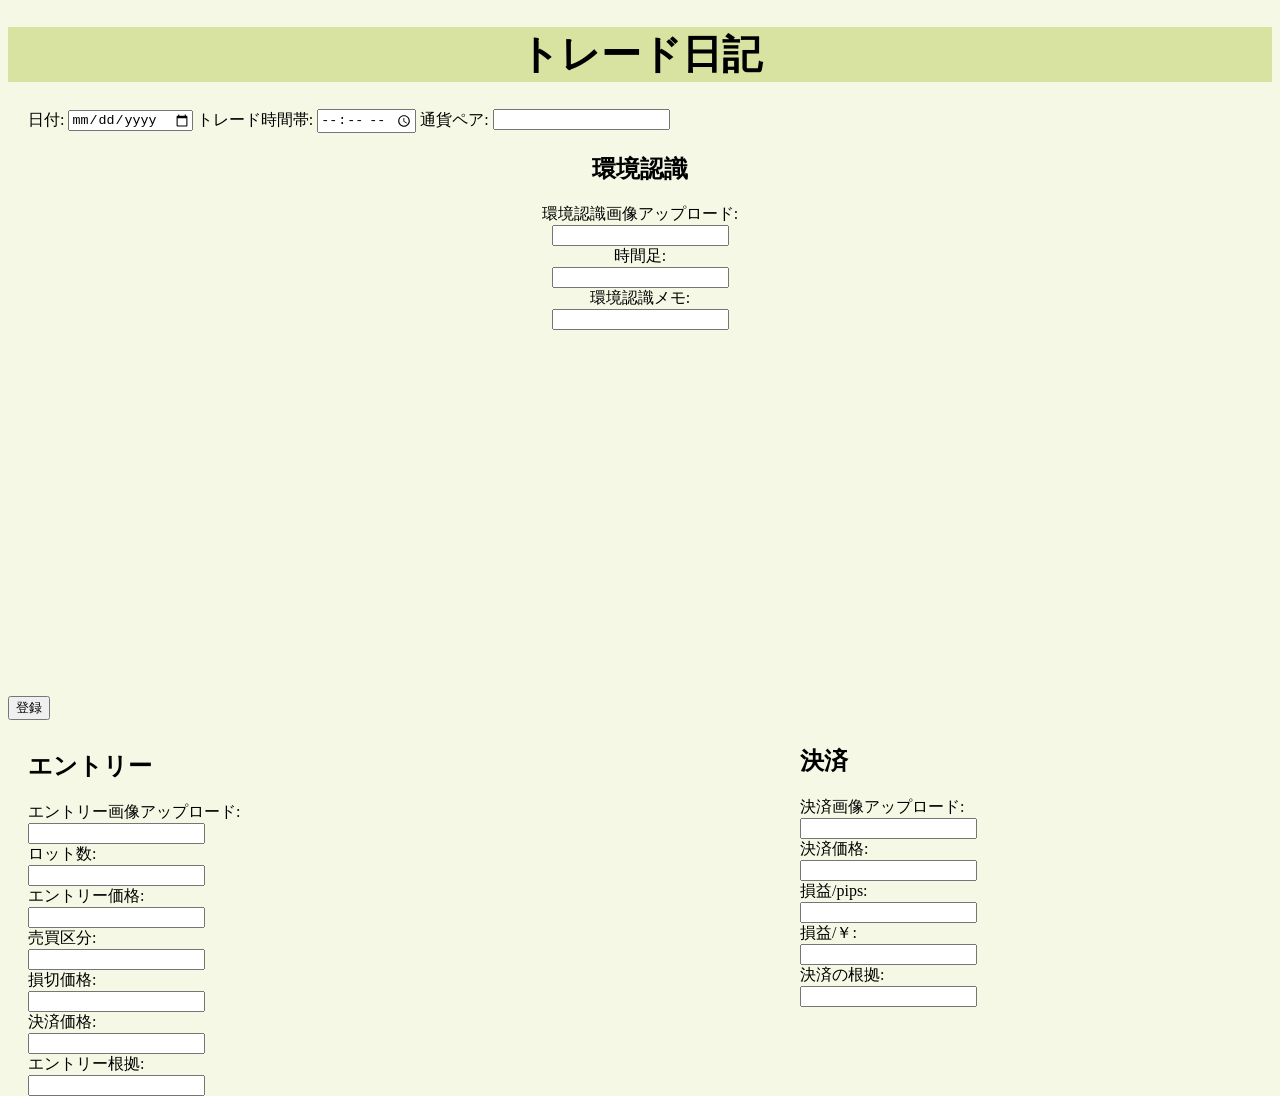
<file: Ver1.0/src/main/resources/templates/index.html>
<!DOCTYPE html>
<html lang="ja">
  <!-- タイムリーフをインポート -->
  <html xmlns:th="http://www.thymeleaf.org"></html>
 
  <head>
    <meta charset="UTF-8" />
    <meta name="viewport" content="width=device-width, initial-scale=1.0" />

    <!-- CSSをインポート -->
    <link rel="stylesheet" href="../static/css/index.css" />

    <!-- タイトル -->
    <title>トレード日記</title>
  </head>
  
  <body>
    <h1>トレード日記</h1>

    <!-- /regist-confirmにPOSTで送信する -->
    <form action="@{/regist-confirm}" method="POST">
    
      <div class = "common">
        日付:
        <input type="date" th:field="*{date}" />
        トレード時間帯:
        <input type="time" th:field="*{time_zone}" />
        通貨ペア:
        <input type="text" th:field="*{currency}" />
      </div>

      <!-- 環境認識 -->
      <div class = "env">
        <h2>環境認識</h2>
        環境認識画像アップロード:<br />
        <input type="text" th:field="*{env_photo}" /><br />
        時間足:<br />
        <input type="text" th:field="*{env_timeframe}" /><br />
        環境認識メモ:<br />
        <input type="text" th:field="*{env_memo}" /><br />
      </div>
    
      <!-- エントリー -->
      <div class = "entry">
        <h2>エントリー</h2>
        エントリー画像アップロード:<br />
        <input type="text" th:field="*{entry_photo}" /><br />
        ロット数:<br />
        <input type="text" th:field="*{lot}" /><br />
        エントリー価格:<br />
        <input type="text" th:field="*{entry_price}" /><br />
        売買区分:<br />
        <input type="text" th:field="*{category}" /><br />
        損切価格:<br />
        <input type="text" th:field="*{sl}" /><br />
        決済価格: <br />
        <input type="text" th:field="*{tp}" /><br />
        エントリー根拠:<br />
        <input type="text" th:field="*{entry_memo}" /><br />
      </div>

      <!-- 決済 -->
      <div class = "take_profit">
        <h2>決済</h2>
        決済画像アップロード:<br />
        <input type="text" th:field="*{tp_photo}" /><br />
        決済価格:<br />
        <input type="text" th:field="*{tp_price}" /><br />
        損益/pips:<br />
        <input type="text" th:field="*{pips}" /><br />
        損益/￥:<br />
        <input type="text" th:field="*{pl}" /><br />
        決済の根拠:<br />
        <input type="text" th:field="*{tp_memo}" /><br />
      </div>
      
      <!-- 登録ボタン -->
      <div class = "btn">
        <input type="submit" value="登録" class="regist" /><br />
      </div> 

    </form>
  </body>
</html>
</file>
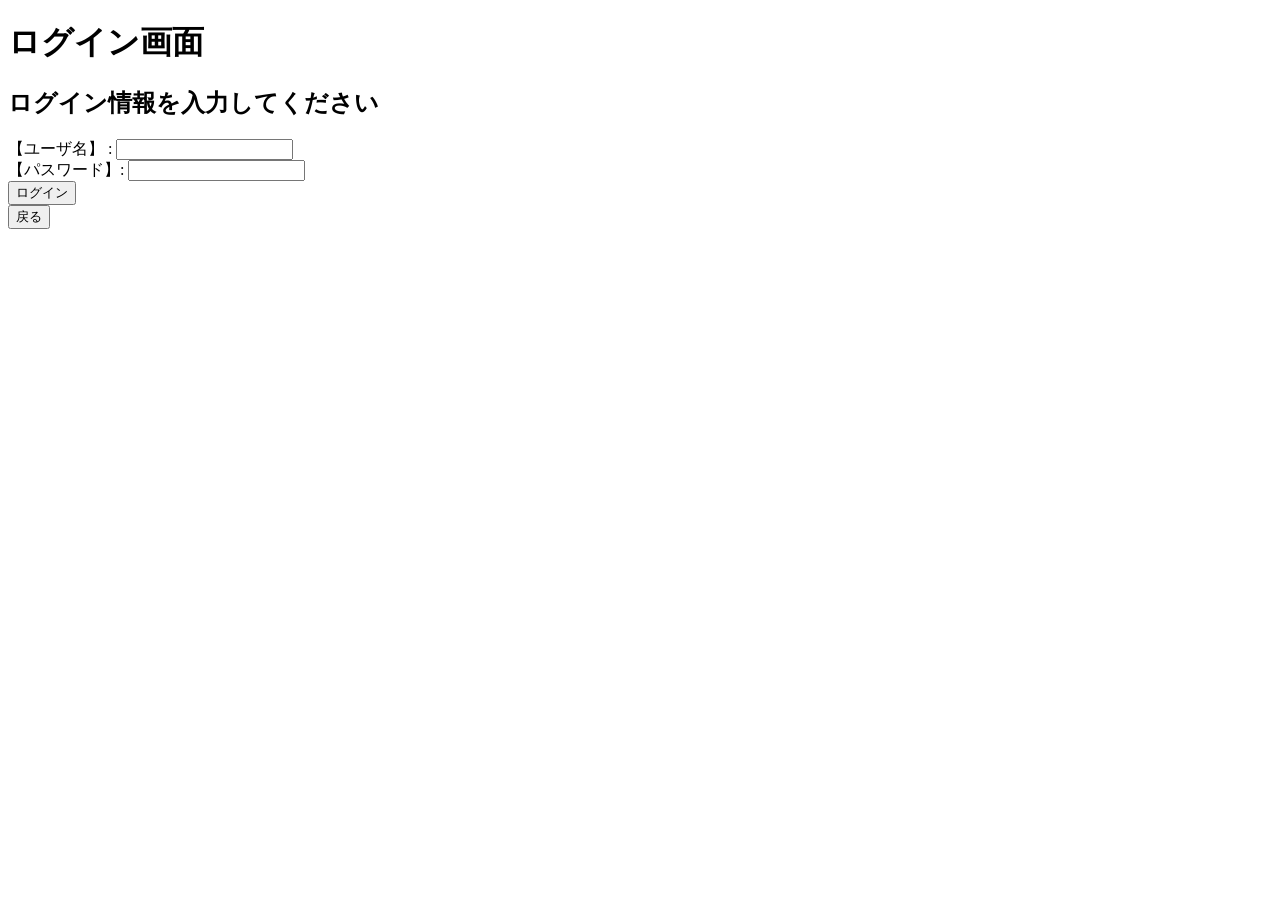
<file: Ver1.0/src/main/resources/templates/login.html>
<!DOCTYPE html>
<html xmlns="http://www.w3.org/1999/xhtml" xmlns:th="http://www.thymeleaf.org">

<head>
	<meta charset="UTF-8">
	<title>ログイン</title>
	<link rel="stylesheet" th:href="@{/css/style.css}">
</head>

</html xmlns="http://www.w3.org/1999/xhtml">

<h1>ログイン画面</h1>

<h2>ログイン情報を入力してください</h2>

<form th:action="@{/login}" method="POST">
	<div><label> 【ユーザ名】 : <input type="text" name="username" /> </label></div>
	<div><label> 【パスワード】: <input type="password" name="password" /> </label></div>
	<div><input type="submit" value="ログイン" /></div>

	<a th:href="@{/show-torareco}"><button type="button">戻る</button></a>

	</body>

	</html>
</file>
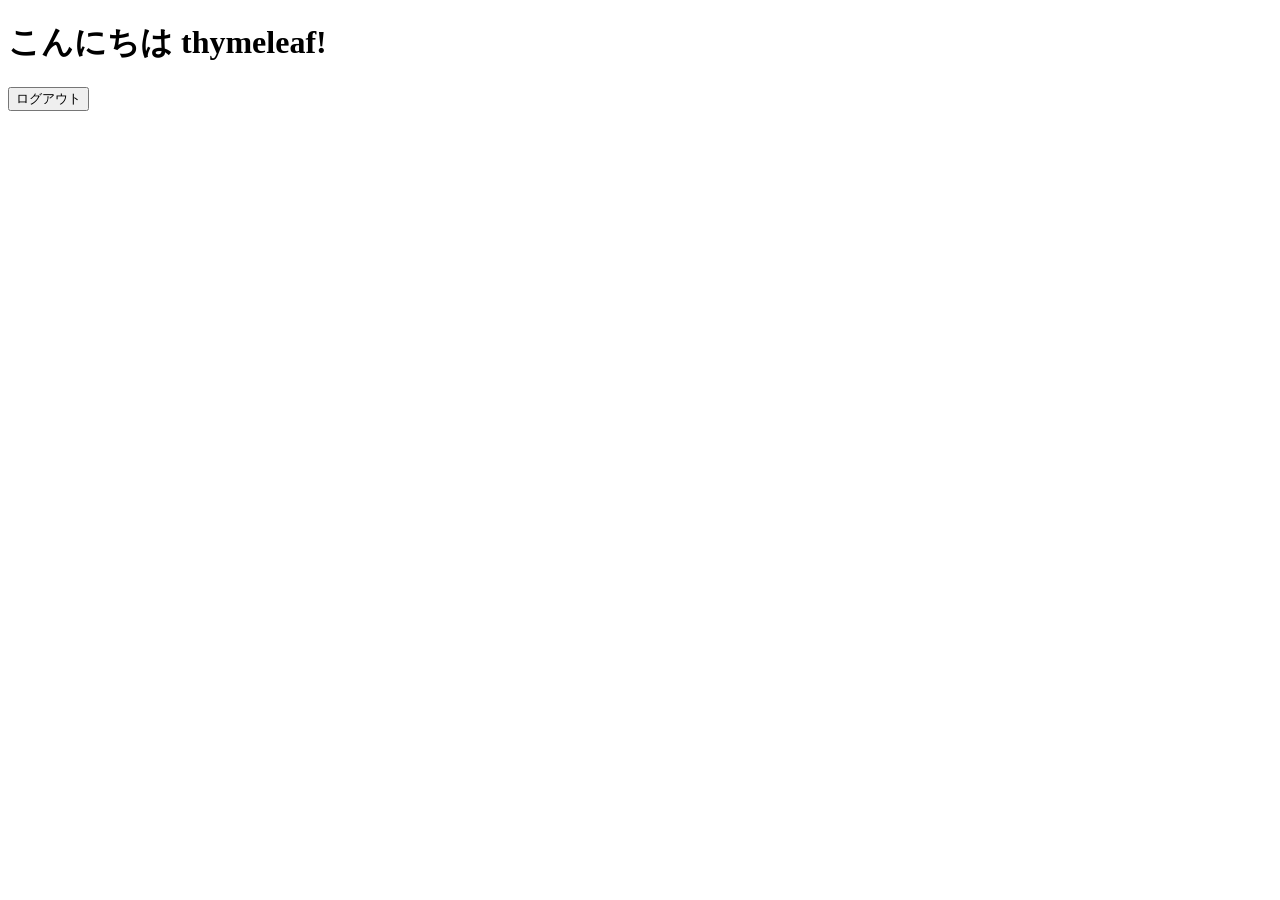
<file: Ver1.0/src/main/resources/templates/logout.html>
<!DOCTYPE html>
<html xmlns="http://www.w3.org/1999/xhtml" xmlns:th="https://www.thymeleaf.org"
	xmlns:sec="https://www.thymeleaf.org/thymeleaf-extras-springsecurity6">

<head>
	<title>ログアウト</title>
</head>

<body>
	<h1 th:inline="text">こんにちは <span th:remove="tag" sec:authentication="name">thymeleaf</span>!</h1>
	<form th:action="@{/logout}" method="POST">
		<input type="submit" value="ログアウト" />
	</form>
</body>

</html>
</file>
<file: Ver1.0/src/main/resources/static/css/index.css>
@charset "UTF-8";

/* ★Bodyの編集 */
body {
  background-color: rgb(245, 248, 229);   /* 全体の色 */
}
/* ************************************************************** */

/* h1タグ編集 */
h1{
  font-weight     : 1000;                   /* フォントの太さ */
  font-size       : 40px;                   /* フォントサイズ */
  text-align      : center;                 /* 中央に表示 */
  background-color:  rgb(216, 226, 161);  /* h1の色 */
}

/* ************************************************************** */
/* 日付、トレード時間帯、通貨ペア編集 */
.common{
  margin-left: 20px;  /* 左側を20pxあける */

  
}


/* ************************************************************** */
/* 環境認識編集 */
.env{
text-align      : center;
  height: 400%;

}

/* ************************************************************** */
/* エントリー編集 */
.entry{
  margin-left: 20px;  /* 左側を20pxあける */
  position: relative; /* 今の位置を基準 */
  top: 400px; /* 上から10px */

}


/* ************************************************************** */
/* 決済編集 */
.take_profit{
  /* float: right;
  margin-right: 20px;  /* 右側を20pxあける */
  /* position: relative; /* 今の位置を基準 */
  /* right: 200px; */
  position: absolute;
  top: 600px;
  left: 800px;
  padding-top: 125px;
   
}

.regist{
  
}
</file>
